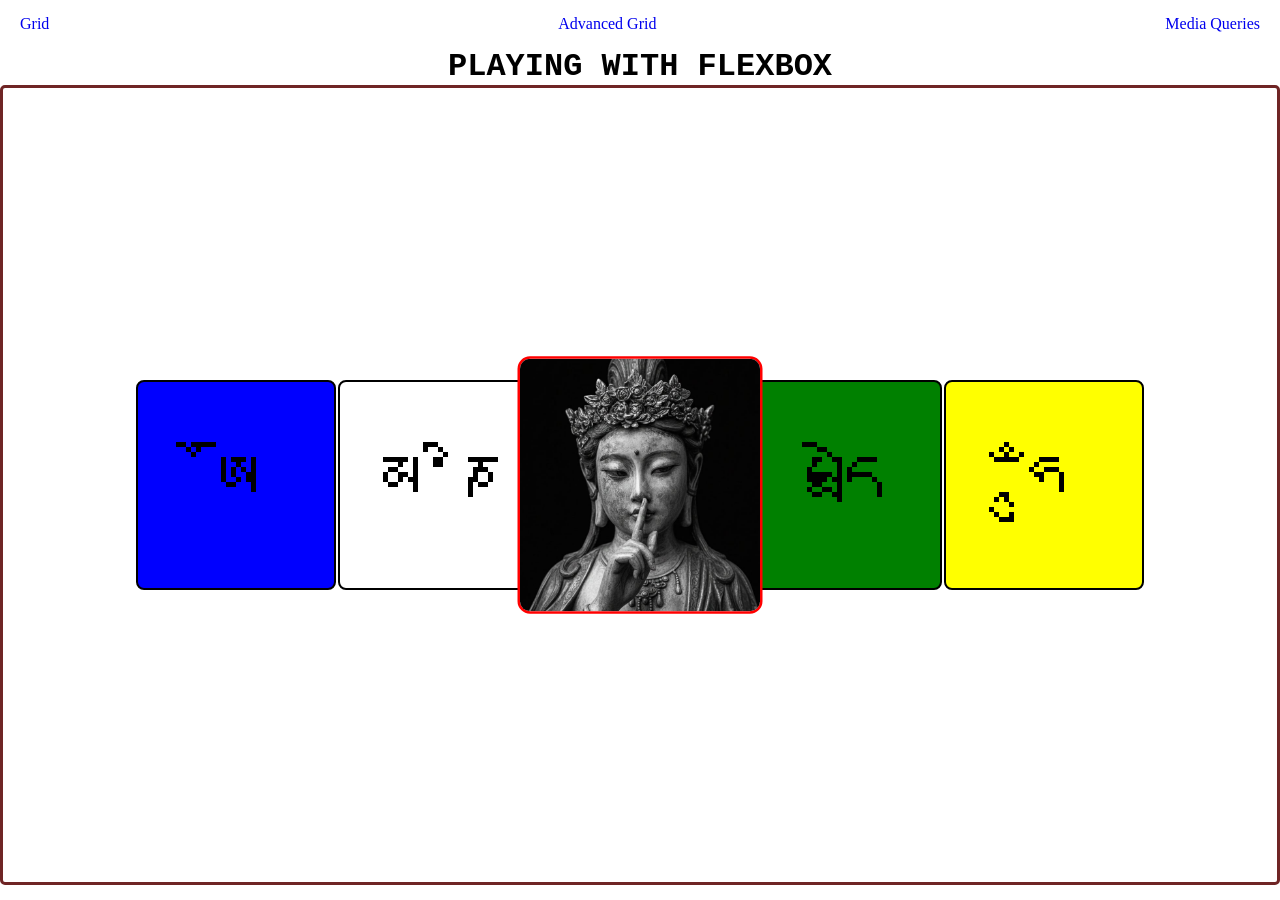
<file: index.html>
<!DOCTYPE html>
<html lang="en">
<head>
    <meta charset="UTF-8">
    <meta name="viewport" content="width=device-width, initial-scale=1.0">
    <meta http-equiv="refresh" content="0; url=./flexbox/">
    <title>CSS Practice</title>
</head>
<body>
    <a href="./flexbox/">Open Flexbox Practice</a>
</body>
</html>
</file>
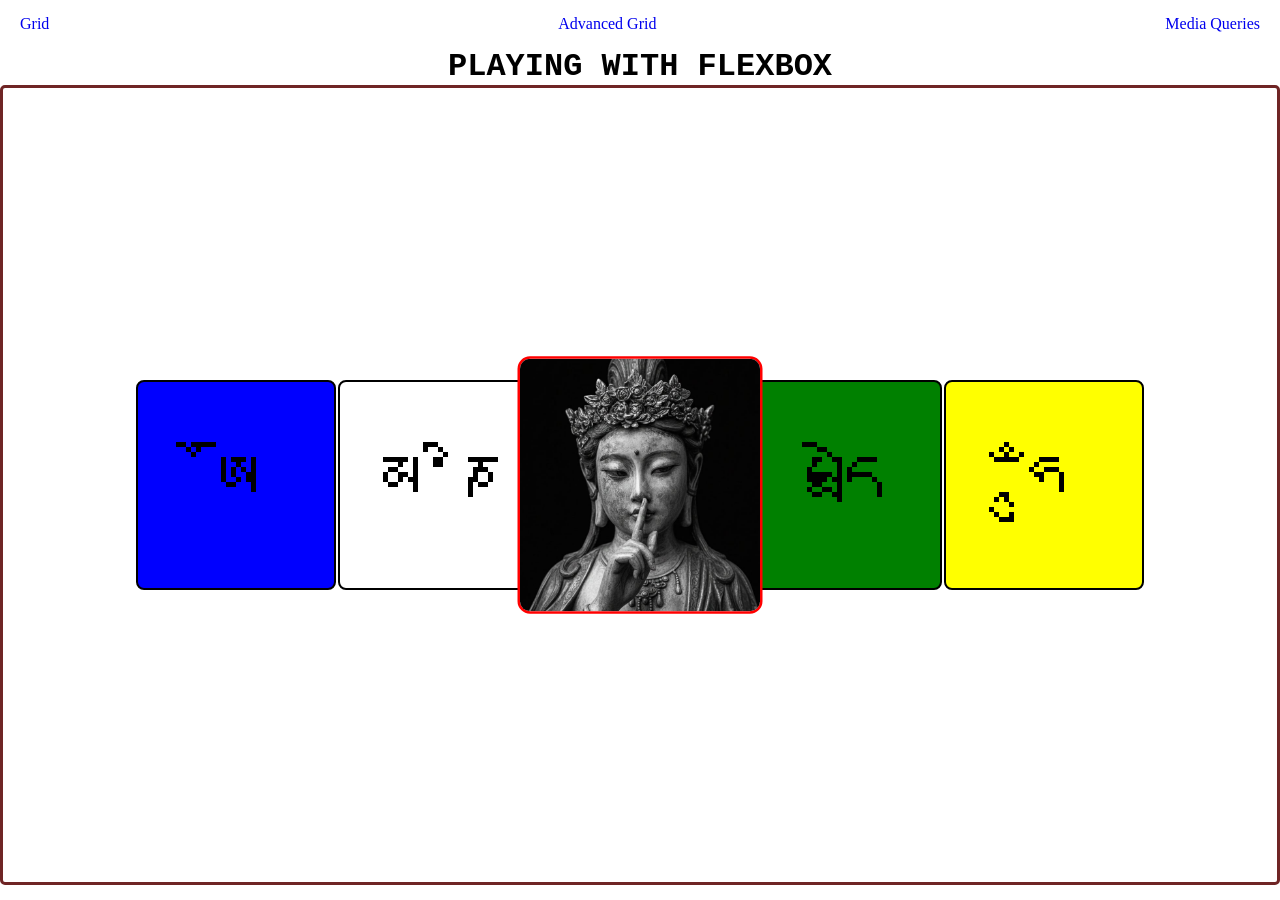
<file: flexbox/index.html>
<!DOCTYPE html>
<html lang="en">
<head>
    <meta charset="UTF-8">
<meta name="viewport" content="width=device-width, initial-scale=1.0">    <title>Flexbox</title>
    <link href="style.css" rel="stylesheet">
</head>
<body>
    <header class="header">
    <nav class="header__container">
        <a href="../grid/index.html">Grid</a>
        <a href="../grid/advance-grid.html">Advanced Grid</a>
        <a href="../Media-Queries/index.html">Media Queries</a>
    </nav>
    </header>
    <h1 id="center">PLAYING WITH FLEXBOX</h1>
    <main>
     <div class="container">
        <div class="boxes om">
             <p>ཨོཾ</p>
        </div>
        <div class="boxes mane">
             <p>མ་ཎི</p>
        </div>
        <div class="boxes">
            <img src="../Assets/Bodhi.jpeg" alt="a sculpture of Buddha" class="images">
        </div>
        <div class="boxes padme">
            <p>པདྨེ</p>
        </div>
        <div class="boxes hum">
            <p>ཧཱུྃ</p>
        </div> 
     </div>
   </main>
</body>
</html>
</file>
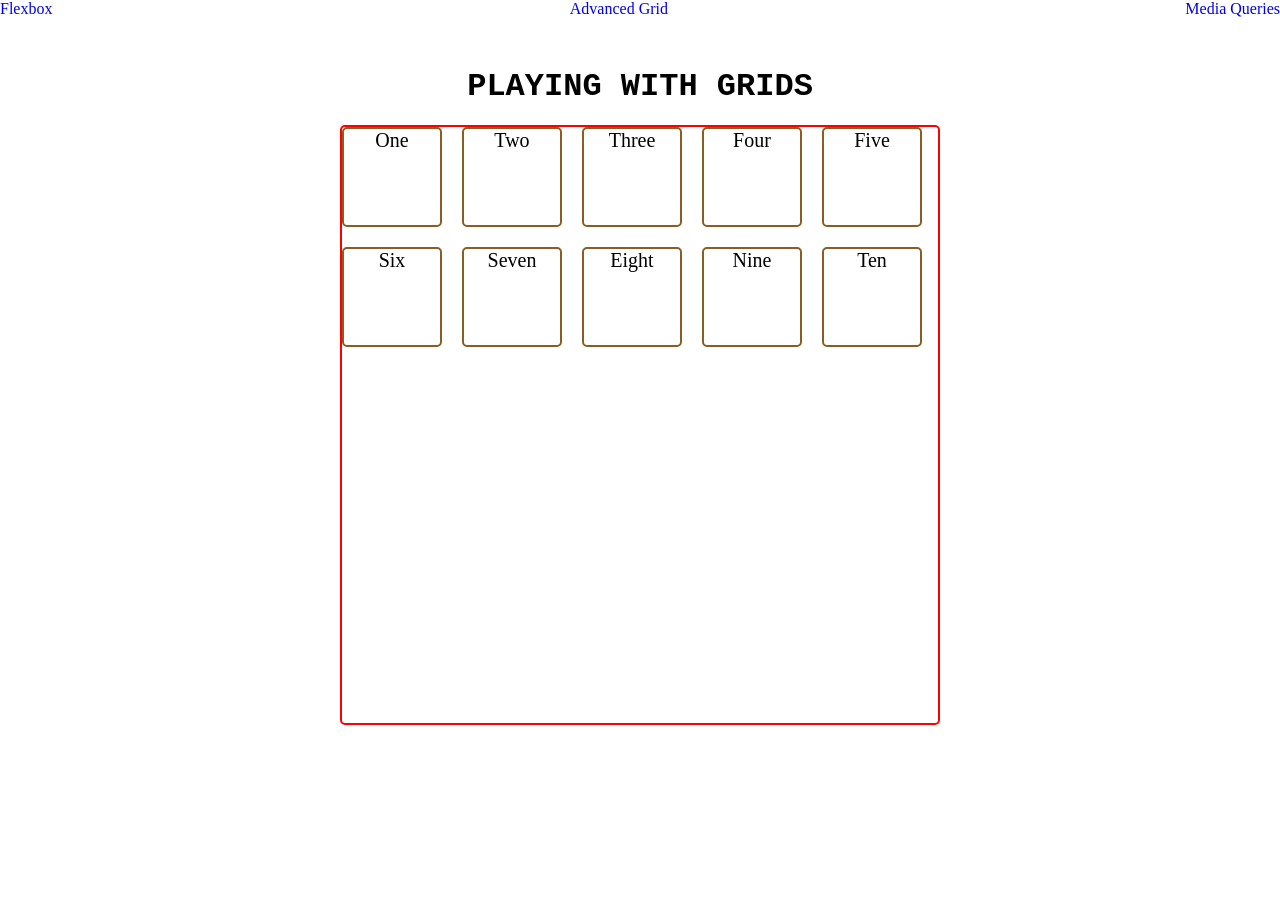
<file: grid/index.html>
<!DOCTYPE html>
<html lang="en">
<head>
    <meta charset="UTF-8">
    <meta name="viewport" content="width=device-width, initial-scale=1.0">
    <title>Grid</title>
    <link href="style.css" rel="stylesheet">
</head>
<body>
   <header>
    <div class="header__container">
        <a href="../flexbox/index.html">Flexbox</a>
        <a href="./advance-grid.html">Advanced Grid</a>
        <a href="../Media-Queries/index.html">Media Queries</a>
    </div>
</header>
    <main>
        <h1>PLAYING WITH GRIDS</h1>
        <div class="container">
            <div class="boxes">One</div>
            <div class="boxes">Two</div>
            <div class="boxes">Three</div>
            <div class="boxes">Four</div>
            <div class="boxes">Five</div>
            <div class="boxes">Six</div>
            <div class="boxes">Seven</div>
            <div class="boxes">Eight</div>
            <div class="boxes">Nine</div>
            <div class="boxes">Ten</div>
        </div>
        </main>

    
</body>
</html>
</file>
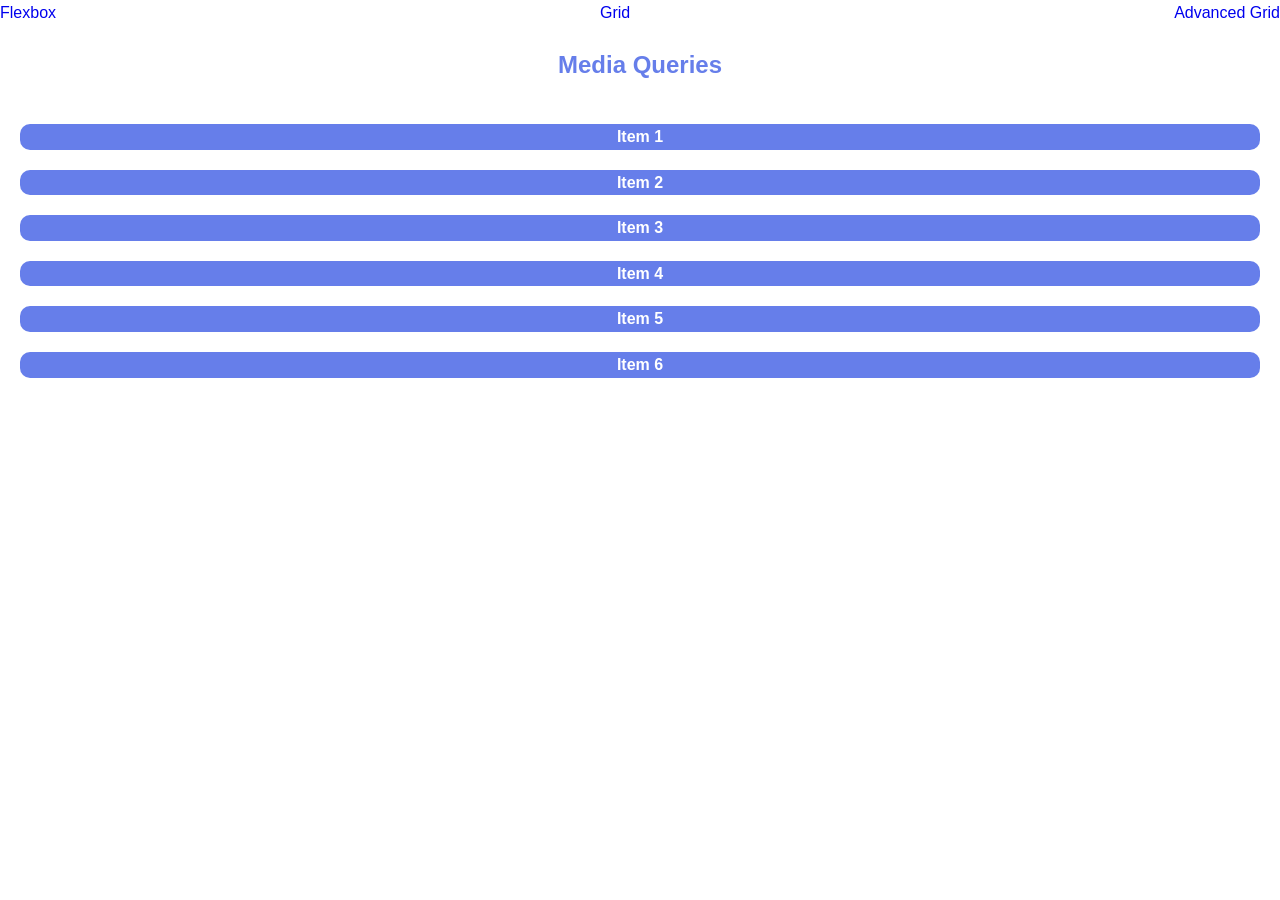
<file: Media-Queries/index.html>
<!DOCTYPE html>
<html lang="en">
<head>
    <meta charset="UTF-8">
    <meta name="viewport" content="width=device-width, initial-scale=1.0">
    <title>Media Queries</title>
    <link href="style.css" rel="stylesheet">
</head>
<body> 
    <header>
    <div class="header__container">
        <a href="../flexbox/index.html">Flexbox</a>
        <a href="../grid/index.html">Grid</a>
        <a href="../grid/advance-grid.html">Advanced Grid</a>
    </div>
    </header>
    <main>
        <h2>Media Queries</h2>
        <div class="responsive-container">
            <div class="grid-box">
                <div class="item">Item 1</div>
                <div class="item">Item 2</div>
                <div class="item">Item 3</div>
                <div class="item">Item 4</div>
                <div class="item">Item 5</div>
                <div class="item">Item 6</div>
            </div>
        </div>
    </main>
    
</body>
</html>
</file>
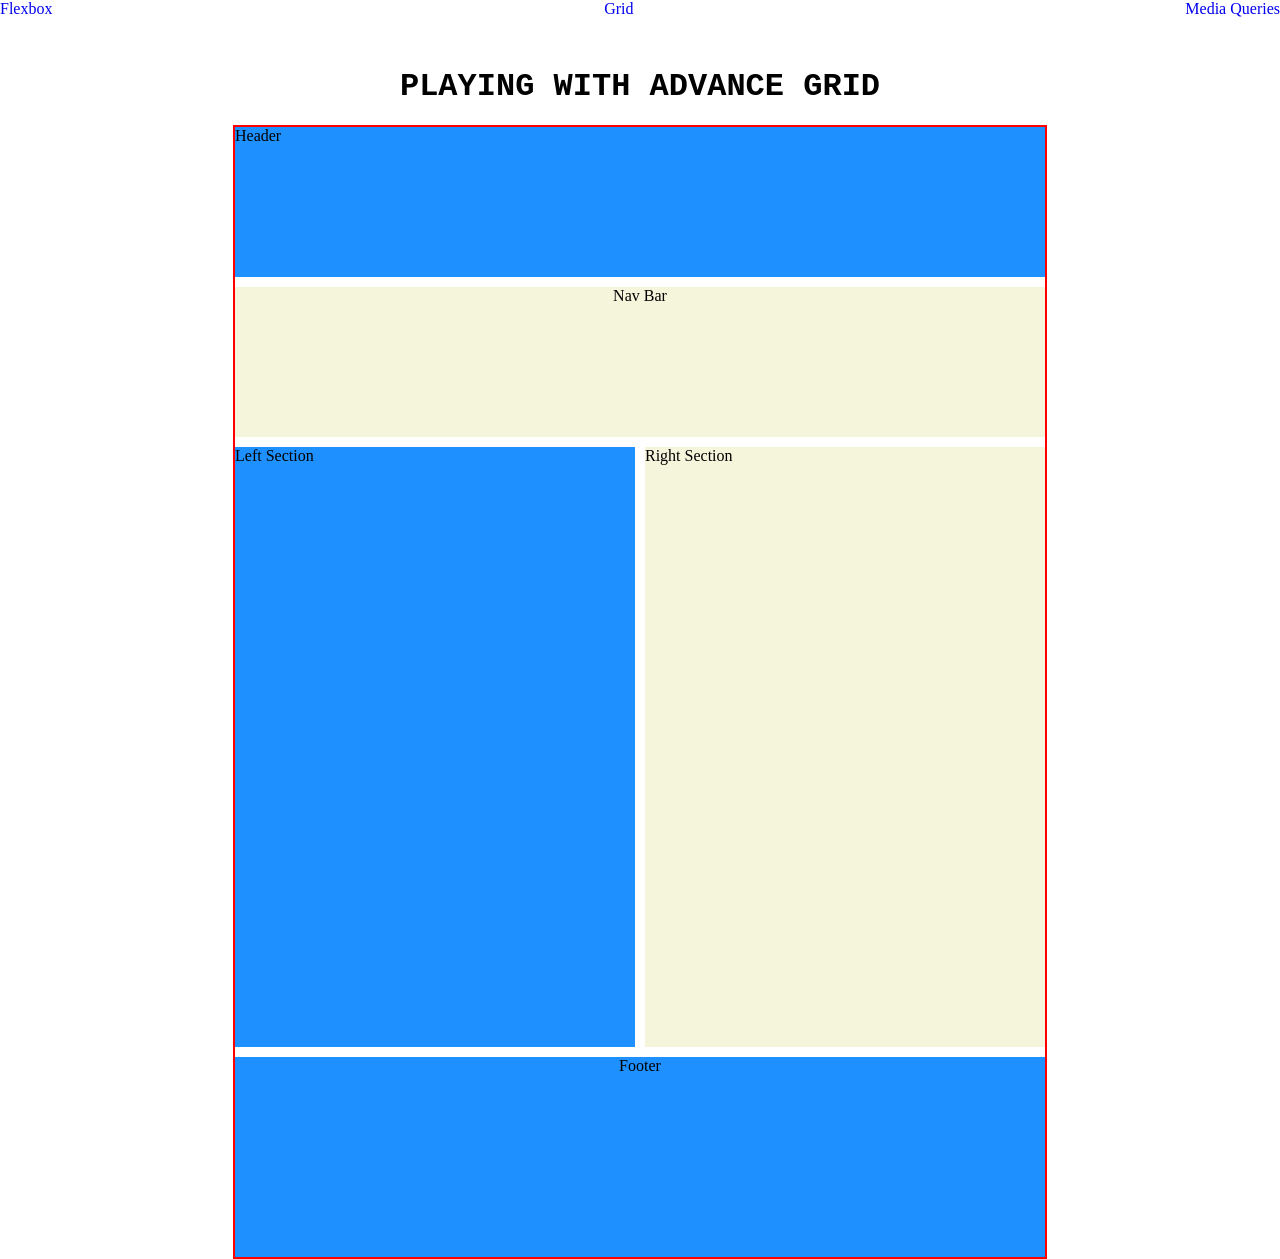
<file: grid/advance-grid.html>
<!DOCTYPE html>
<html lang="en">
<head>
    <meta charset="UTF-8">
    <meta name="viewport" content="width=device-width, initial-scale=1.0">
    <title>Advance Grid</title>
    <link href="styles.css" rel="stylesheet">
</head>
<body>
    <header>
    <div class="header__nav">
        <a href="../flexbox/index.html">Flexbox</a>
        <a href="./index.html">Grid</a>
        <a href="../Media-Queries/index.html">Media Queries</a>
    </div>
</header>
    <main>
        <h1>PLAYING WITH ADVANCE GRID</h1>
        <div class="container">
            <header>Header</header>
            <nav>
                <p>Nav Bar</p>
            </nav>
            <section class="left">Left Section</section>
            <section class="right">Right Section</section>
            <footer>
                <p>Footer</p>
            </footer>
        </div>
    </main>
</body>
</html>
</file>
<file: flexbox/style.css>
* {
    margin: 0;
    padding: 0;
    box-sizing: border-box;
}
#center {
    text-align: center;
    font-family: 'Courier New', Courier, monospace;
}
.container{
    border: 3px solid rgb(111, 37, 37);
    border-radius: 5px;
    display: flex;
    /* flex-direction: row; */
    justify-content: center;
    align-items: center;
    width: 100%;
    height: 800px;
    margin: auto;
    gap: 2px;

}
.boxes {
    width: 200px;
    height: 210px;
    border: 2px solid black;
    border-radius: 8px;
    display: flex;
    justify-content: center;
    align-items: center;
    font-family: 'Noto Serif Tibetan', serif;
}
.images {
    height: 100%;
    width: 100%;
    object-fit: cover;
    transform: scale(1.25);
    border: 2px solid red;
    border-radius: 10px;
}
.om {
    background-color: blue;
    font-size: 80px;
}
.mane {
    background-color: white;
    font-size: 80px;
}
.padme {
    background-color: green;
    font-size: 80px;
}
.hum {
    background-color: yellow;
    font-size: 80px;
}
.header__container {
    display: flex;
    justify-content: space-between;
    align-items: center;
    padding: 15px 20px;
    gap: 20px;
}
.header__container {
    display: flex;
    justify-content: space-between;
}
a {
  text-decoration: none;
}
</file>
<file: grid/style.css>
* {
    margin: 0px;
    padding: 0px;
    box-sizing: border-box;
}
h1, h2{
    text-align: center;
    margin-top: 50px;
    margin-bottom: 20px;
    font-family: 'Courier New', Courier, monospace;
}
.container{
 display: grid;
 width: 600px;
 height: 600px;
 margin: auto;
 /* grid-template-rows: 100px 100px 100px;
 grid-template-columns: 100px 100px 100px; */
 grid-template: repeat(2, 100px) / repeat(5, 100px);
 gap: 20px 20px;


 border: 2px solid red;
 border-radius: 5px;
}
.container .boxes {
 border: 2px solid rgb(138, 93, 35);
 text-align: center;
 font-size: 20px;
 border-radius: 5px;
}
.header__container {
    display: flex;
    justify-content: space-between;
}
a {
  text-decoration: none;
}
</file>
<file: Media-Queries/style.css>
* {
    margin: 0;
    padding: 0;
    box-sizing: border-box;
}
body {
    font-family: Arial, sans-serif;
    line-height: 1.6;
}
.main{
    max-width: 1200px;
}
h2 {
    color: #667eea;
    margin: 20px;
    text-align: center;
}
.grid-box {
    display: grid;
    grid-template-columns: 1;
    gap: 20px;
    padding: 20px;
}
.item {
    background-color:#667eea;
    color: white;
    border-radius: 10px;
    text-align: center;
    font-weight: bold;
}
@media only screen and (max-width: 600px){
    .grid-box {
        grid-template-columns: 1fr;
    }
}
@media only screen and (min-width: 601px) and (max-width: 800px) {
    .grid-box {
        grid-template-columns: repeat(2, 1fr)
    }
}
@media only screen and (min-width: 801px) and (max-width: 1000px) {
    .grid-box {
        grid-template-columns: repeat(3, 1fr)
    }
}
.header__container {
    display: flex;
    justify-content: space-between;
}
a {
  text-decoration: none;
}
</file>
<file: grid/styles.css>
*{
    padding: 0;
    margin: 0;
    box-sizing: border-box;
}
.container {
    display: grid;
    grid-template-areas: "header header"
                         "nav nav"
                         "left right"
                         "footer footer";
    grid-template-rows: 150px 150px 600px 200px;
    grid-template-columns: 400px 400px;  
    position: relative;
    width: 814px;
    gap: 10px;
    margin: auto;
    border: 2px solid red;
}

p {
  text-align: center;
}

header {
  grid-area: header;
  background-color: dodgerblue;
}

nav {
  grid-area: nav;
  background-color: beige;
}

.left {
   grid-area: left;
  background-color: dodgerblue;
}

.right {
   grid-area: right;
  background-color: beige;
}

footer {
  grid-area: footer;
  background-color: dodgerblue;
}
h1, h2{
    text-align: center;
    margin-top: 50px;
    margin-bottom: 20px;
    font-family: 'Courier New', Courier, monospace;
}
.header__nav {
    display: flex;
    justify-content: space-between;
    background-color: white;
}
a {
  text-decoration: none;
}
</file>
